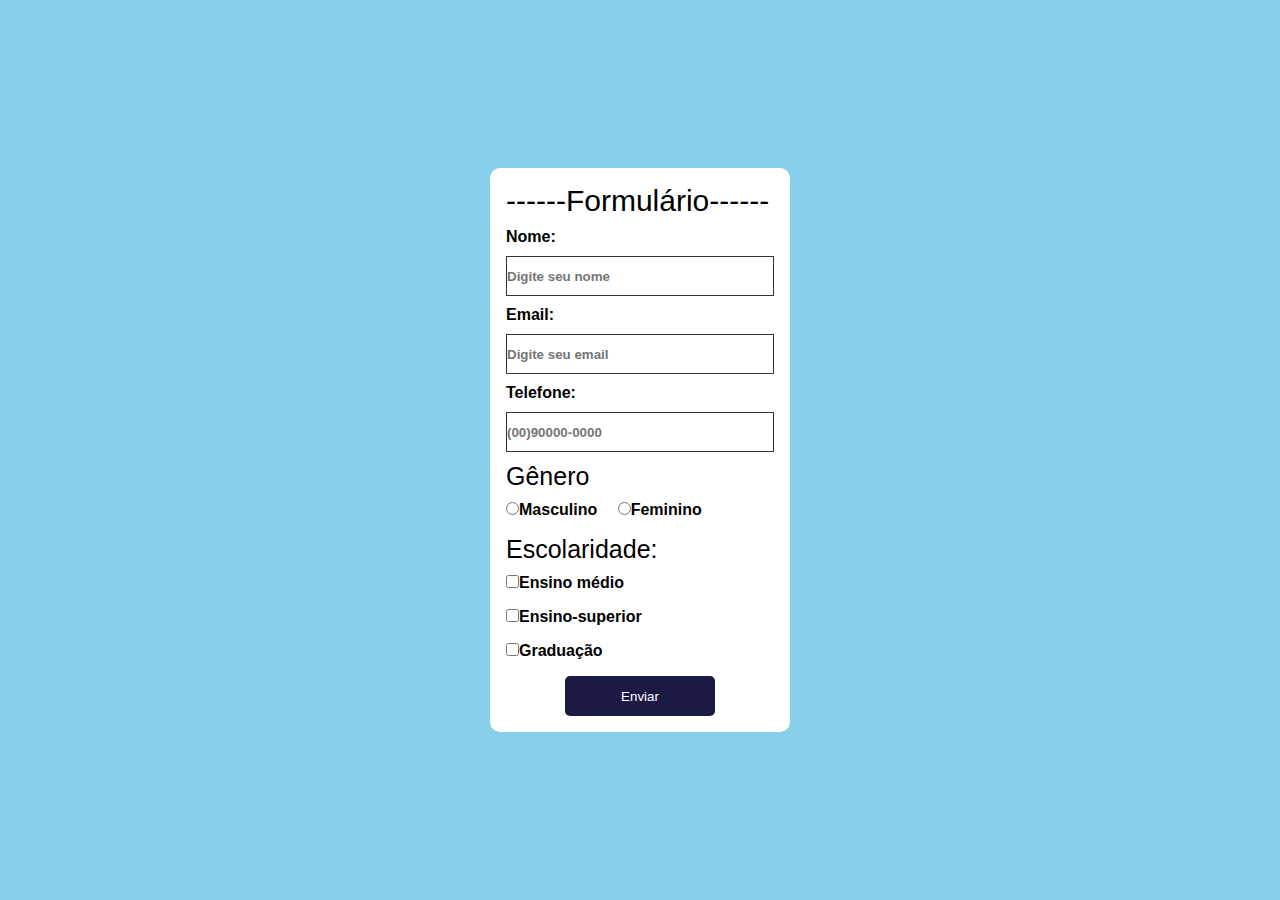
<file: index.html>
<!DOCTYPE html>
<html lang="pt-br">
<head>
    <meta charset="UTF-8">
    <meta http-equiv="X-UA-Compatible" content="IE=edge">
    <meta name="viewport" content="width=device-width, initial-scale=1.0">
    <link rel="stylesheet" href="css/estilo.css">
    <title>Formulários</title>
</head>
<body>
    <form action="">
        <header>
            <p>------Formulário------</p>
        </header>
        <label for="nome">Nome:</label>
        <input type="text" id="nome" placeholder="Digite seu nome ">
        <label for="email">Email:</label>
        <input type="email" id="email" placeholder="Digite seu email">
        <label for="telefone">Telefone:</label>
        <input type="tel" id="telefone" placeholder="(00)90000-0000">
        <p>Gênero</p>
        <label for="masculino" class="meia-label">
            <input type="radio" name="sexo" id="masculino">Masculino
        </label>
        <label for="feminino" class="meia-label">
            <input type="radio" name="sexo" id="feminino">Feminino
        </label>
        <p>Escolaridade:</p>
        <label for="ensino-medio">
            <input type="checkbox" id="ensino-medio" name="escolaridade">Ensino médio
        </label>
        <label for="ensino-superior">
            <input type="checkbox" id="ensino-superior" name="escolaridade">Ensino-superior
        </label>
        <label for="graduacao">
            <input type="checkbox" id="graduacao" name="escolaridade">Graduação
        </label>
        <button type="submit">Enviar</button>
    </form>
</body>
</html>
</file>
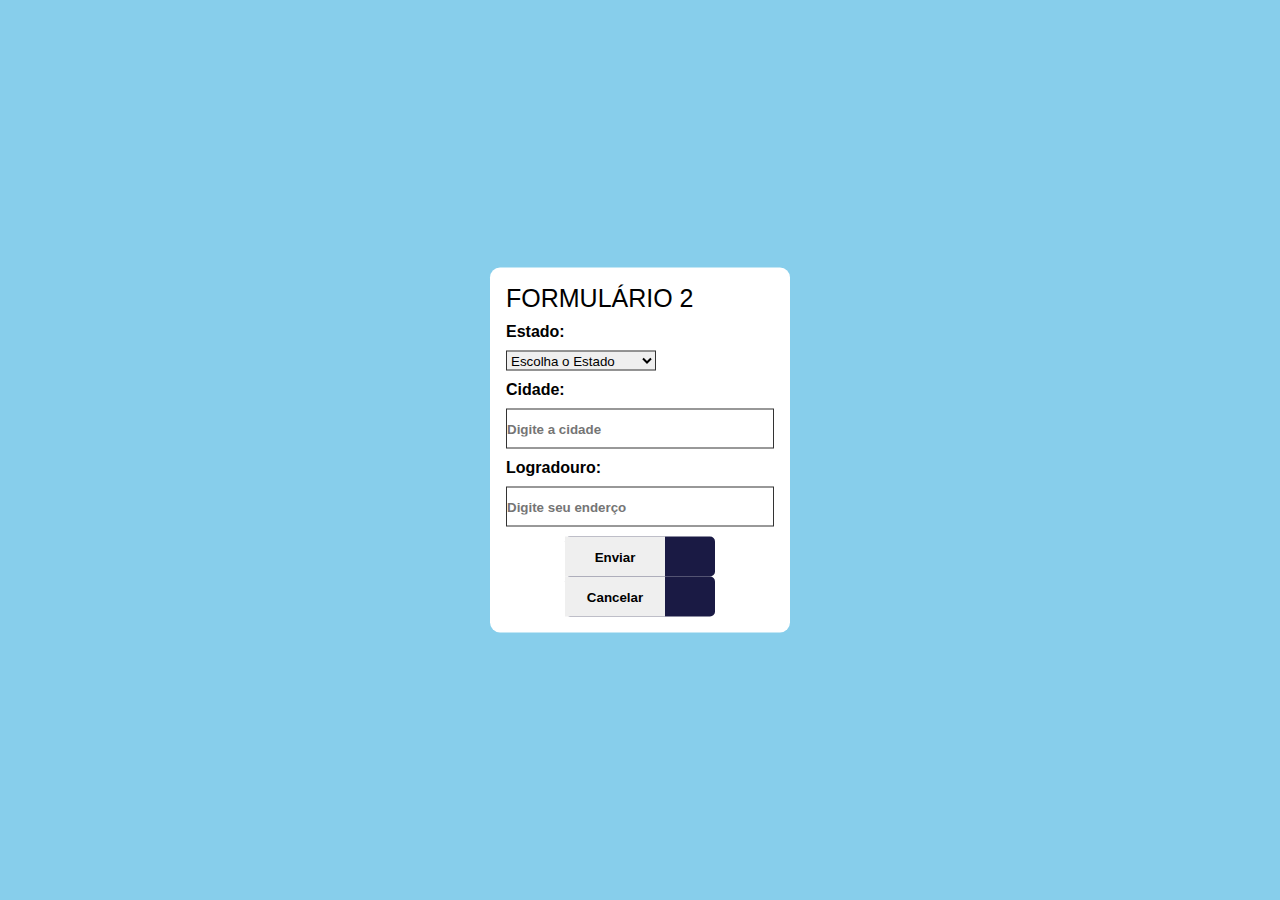
<file: index1.html>
<!DOCTYPE html>
<html lang="pt-br">
<head>
    <meta charset="UTF-8">
    <meta http-equiv="X-UA-Compatible" content="IE=edge">
    <meta name="viewport" content="width=device-width, initial-scale=1.0">
    <link rel="stylesheet" href="css/estilo.css">
    <title>Formulário 2</title>
</head>
<body>
    <form action="">
        <p>FORMULÁRIO 2</p>
        <label for="estado">Estado:</label>
        <select name="" id="">
            <option value=""selected >Escolha o Estado</option>
            <optgroup label="Região Nordeste">
                <option value="AL">Alagoas</option>
                <option value="BA">Bahia</option>
                <option value="CE">Ceará</option>
                <option value="MA">Maranhão</option>
                <option value="PB">Paraíba</option>
                <option value="PI">Piauí</option>
                <option value="PE">Pernambuco</option>
                <option value="RN">Rio Grande do Norte</option>
                <option value="SE">Sergipe</option>
            </optgroup>
        </select>
        <label for="cidade">Cidade:</label>
        <input type="email" id="email" placeholder="Digite a cidade">
        <label for="logradouro">Logradouro:</label>
        <input type="tel" id="logradouro" placeholder="Digite seu enderço">
        <button class="end_button">
            <input type="button" value="Enviar">
        </button>
        <button class="end_button">
            <input type="button" value="Cancelar">
        </button>
    </form>
</body>
</html>
</file>
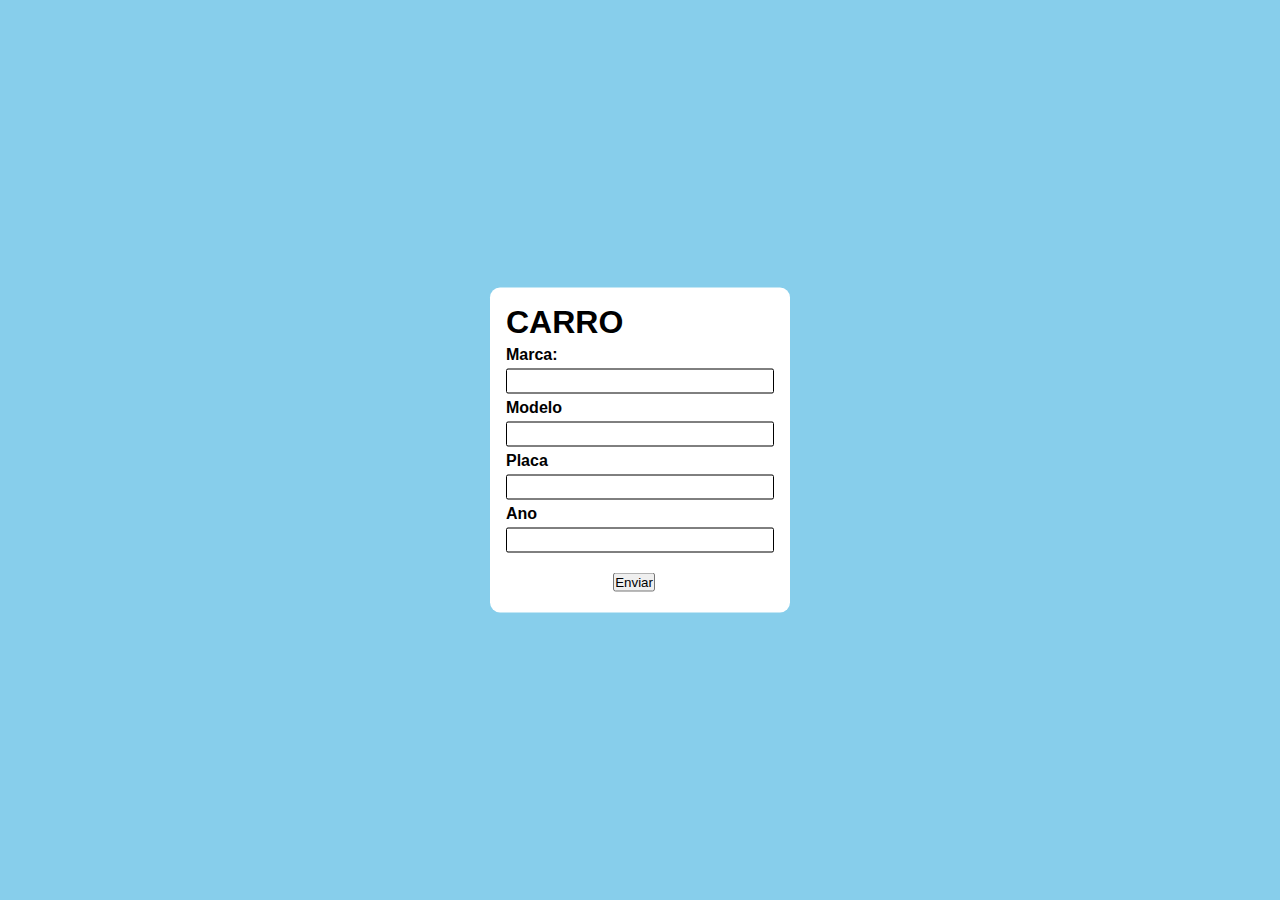
<file: index3.html>
<!DOCTYPE html>
<html lang="pt-br">
<head>
    <meta charset="UTF-8">
    <meta http-equiv="X-UA-Compatible" content="IE=edge">
    <meta name="viewport" content="width=device-width, initial-scale=1.0">
    <link rel="stylesheet" href="css/estilo3.css">
    <title>Formulário 3</title>
</head>
<body>
    <form action="">
        <h1>Carro</h1>
        <p>
            <label for="nome">Marca: </label>
        </p>
        <p>
            <input type="text" name="nome" id="nome">
        </p>
        <p>
            <label for="modelo">Modelo</label>
        </p>
        <p>
            <input type="text" name="modelo" id="modelo">
        </p>
        <p>
            <label for="placa">Placa</label>
        </p>
        <p>
            <input type="text" name="placa" id="placa" minlength="7" maxlength="8">
        </p>
        <p>
            <label for="ano">Ano</label>
        </p>
        <p>
            <input type="text" name="ano" id="ano">
        </p>
        <button>Enviar</button>
        <p>
            <output></output>
        </p>
    </form>
</body>
</html>
</file>
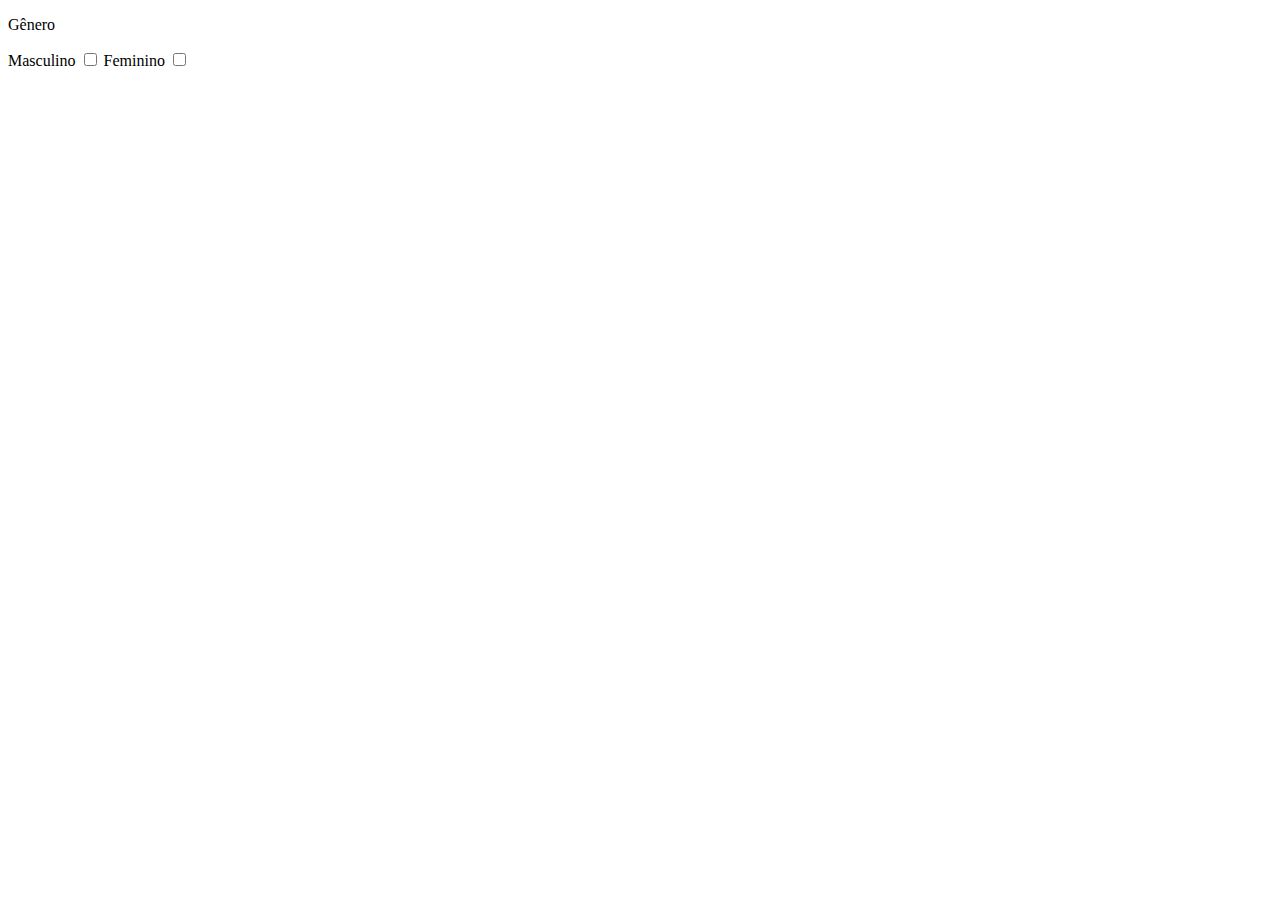
<file: index4.html>
<!DOCTYPE html>
<html lang="en">
<head>
    <meta charset="UTF-8">
    <meta http-equiv="X-UA-Compatible" content="IE=edge">
    <meta name="viewport" content="width=device-width, initial-scale=1.0">
    <title>Document</title>
</head>
<body>
    <p>Gênero</p>
    <p>
        <label for="masculino">Masculino</label>
        <input type="checkbox" name="masculino" id="genM">
        <label for="feminino">Feminino</label>
        <input type="checkbox" name="feminino" id="genF">
    </p>
</body>
</html>
</file>
<file: css/estilo.css>
*{
    margin: 0;
    padding: 0;
    box-sizing: border-box;/* leva em consderção o tamanho das bordas */

}
body{
    background-color: skyblue;
    font-family: Arial, Helvetica, sans-serif;
}

form{
    width: 300px;
    background-color: white;
    border-radius: 10px;
    padding: 16px;
    position: absolute;
    top: 50%;
    left: 50%;
    transform: translate(-50%,-50%);

}

form header p{
    font-size: 30px;
    margin-bottom: 10px;
}

form p{
    font-size: 25px;
    font-family: Arial, Helvetica, sans-serif;
    margin-bottom: 10px;
}

form label, form input{
    display: block;
    width: 100%;
    font-weight: 700;
    margin-bottom: 10px;
    
}

form input{
    height: 40px;
    border: 1px solid #333;
}

form select{
    border: 1px solid #333;
    height: 20px;
    width: 150px;
    margin-bottom: 10px;
}

form button input{
    border: none;
    width: 100px;
}

form input[type="radio"], form input[type="checkbox"]{
    width: auto;
    height: auto;
    display: inline;
}

form .meia-label{
    display: inline-block;
    width: 40%;
}

form button{
    width: 150px;
    height: 40px;
    background-color: rgb(26, 26, 68);
    color: white;
    border: none;
    border-radius: 5px;
    margin: 0 auto;
    text-align: center;
    display: block;

}
</file>
<file: css/estilo3.css>
*{
    margin: 0;
    padding: 0;
    box-sizing: border-box;/* leva em consderção o tamanho das bordas */

}
body{
    background-color: skyblue;
    font-family: Arial, Helvetica, sans-serif;
}

form{
    width: 300px;
    background-color: white;
    border-radius: 10px;
    padding: 16px;
    position: absolute;
    top: 50%;
    left: 50%;
    transform: translate(-50%,-50%);

}

form label{
    font-size: 16px;
    font-weight: bold;
}

form p{
    margin-top: 5px;
}

form p input{
    border: 1px solid black;
    height: 25px;
    width: 100%;
    border-radius: 2px;
}

form h1{
    text-transform: uppercase;
}

form button{
    margin-top: 20px;
    margin-left: 40%;
    width: auto;
}
</file>
